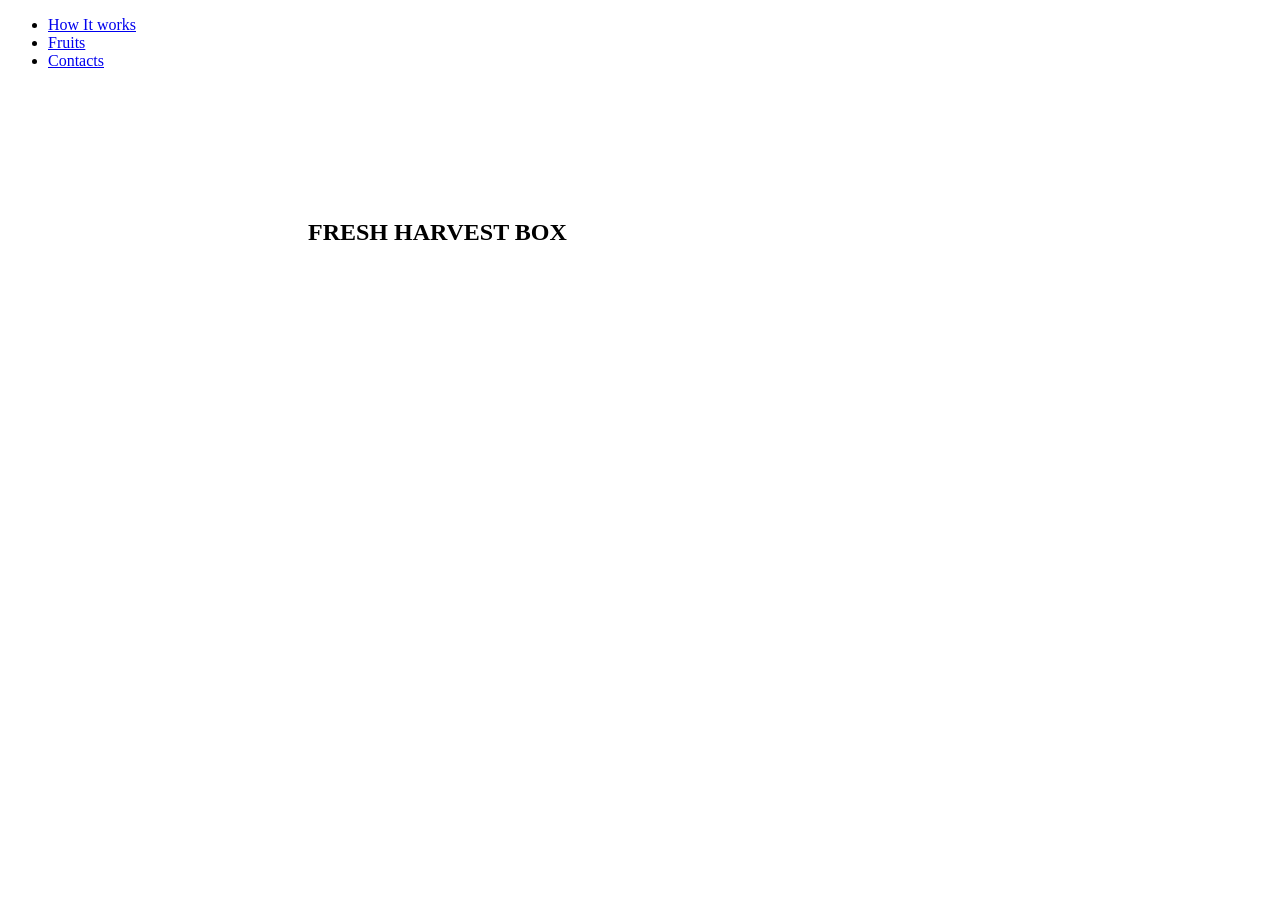
<file: src/html/header.html>
<!DOCTYPE html>
<html lang="en">
<head>
    <meta charset="UTF-8">
    <meta name="viewport" content="width=device-width, initial-scale=1.0">
    <title>Document</title>
</head>
<body>
    <header>
        <div class="container">
            <nav class="header__navigation">
                <ul class="header__nav-list">
                    <li class="header__nav-item"><a href="#">How It works</a></li>
                    <li class="header__nav-item"><a href="#">Fruits</a></li>
                    <li class="header__nav-item"><a href="#">Contacts</a></li>
                </ul>

                <h1 class="header__title"><svg class="header__title-icon"><use></svg>FRESH HARVEST BOX</h1>

                <svg class="header__shop-icon"><use></svg>
            </nav>
        </div>
    </header>
</body>
</html>
</file>
